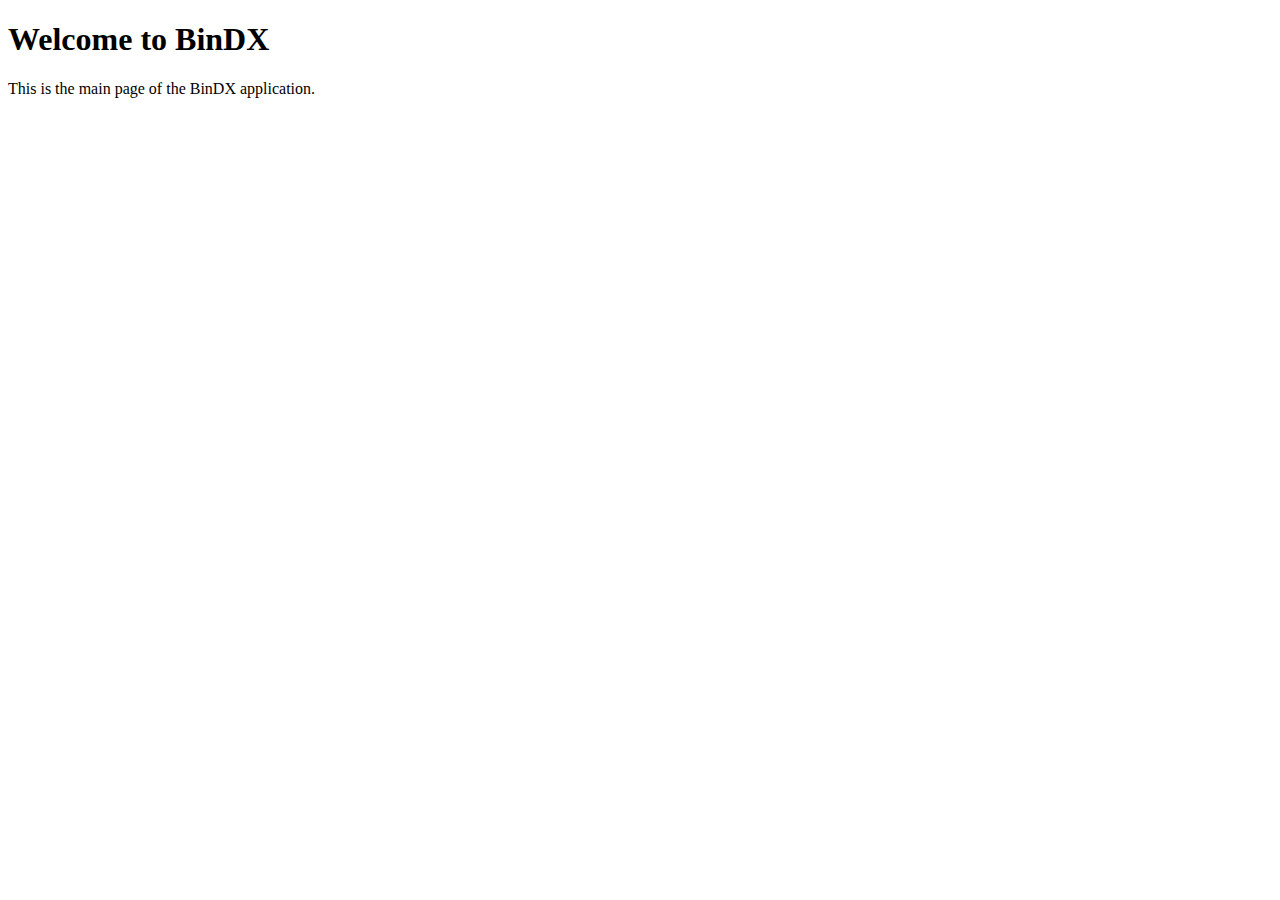
<file: app/templates/index.html>
<!DOCTYPE html>
<html lang="en">
<head>
    <meta charset="UTF-8">
    <meta name="viewport" content="width=device-width, initial-scale=1.0">
    <title>Welcome to BinDX</title>
</head>
<body>
    <h1>Welcome to BinDX</h1>
    <p>This is the main page of the BinDX application.</p>
</body>
</html>
</file>
